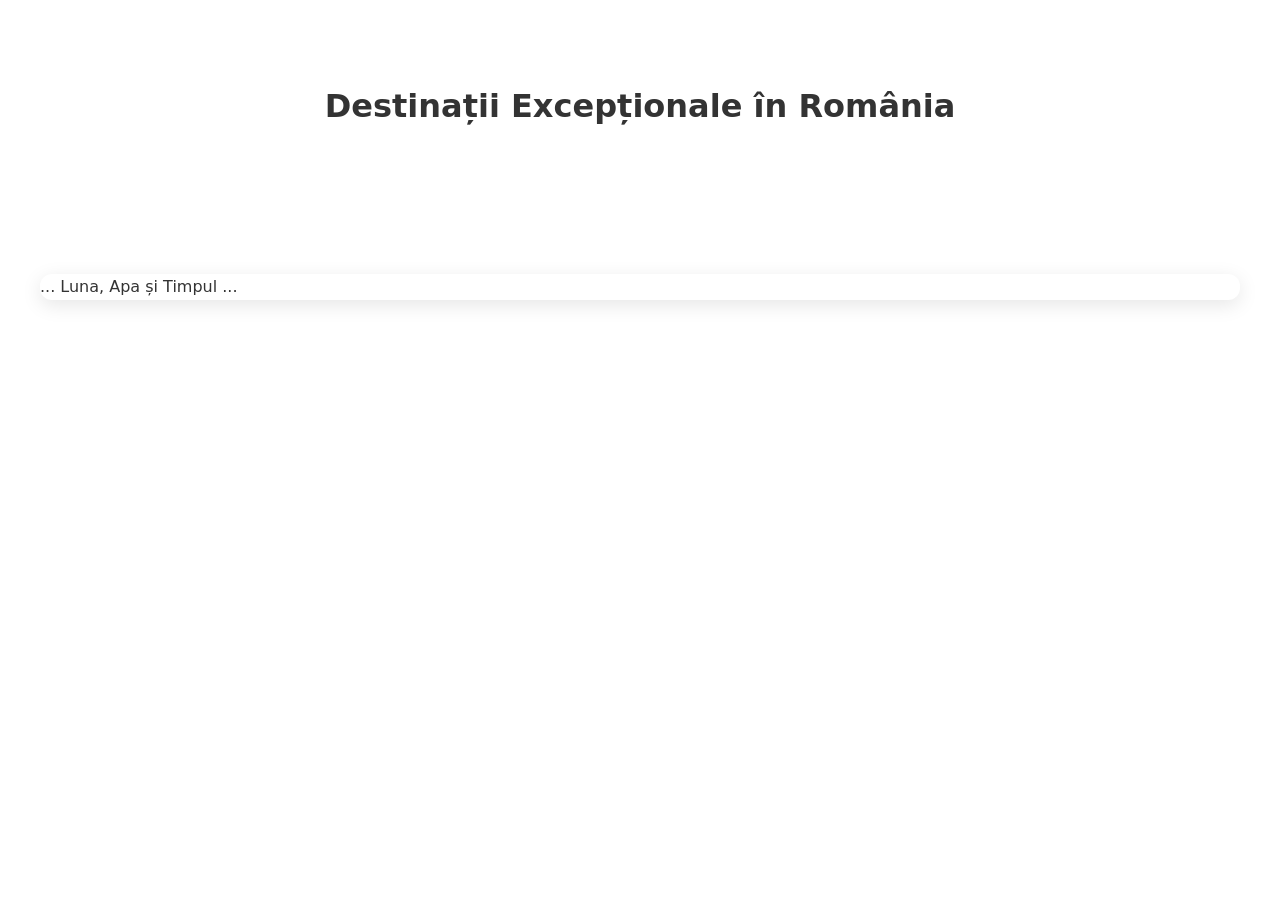
<file: destinatii/romania.html>
<!DOCTYPE html>
<html lang="ro">
<head>
    <meta charset="UTF-8">
    <meta name="viewport" content="width=device-width, initial-scale=1.0">
    <title>România — Evadari.ro</title>
    <link rel="stylesheet" href="../css/style.css">
</head>
<body>
    <nav><!-- same nav as above, copy if needed --></nav>
    <h1 style="text-align:center; padding:60px 20px;">Destinații Excepționale în România</h1>
    <div class="grid">
        <!-- Will add Luna here soon -->
        <div class="card">... Luna, Apa și Timpul ...</div>
    </div>
</body>
</html>
</file>
<file: css/style.css>
:root {
    --primary: #2a4d69;
    --accent: #4a8c7f;
}

body {
    margin: 0;
    font-family: system-ui, -apple-system, sans-serif;
    line-height: 1.6;
    color: #333;
}

header {
    background: linear-gradient(rgba(0,0,0,0.65), rgba(0,0,0,0.65)), url('https://source.unsplash.com/random/1600x900/?carpathian-mountains') center/cover;
    color: white;
    text-align: center;
    padding: 140px 20px 100px;
}

nav {
    background: white;
    box-shadow: 0 2px 10px rgba(0,0,0,0.1);
    position: sticky;
    top: 0;
    z-index: 100;
}

nav ul {
    list-style: none;
    display: flex;
    justify-content: center;
    padding: 0;
    margin: 0;
}

nav a {
    color: var(--primary);
    text-decoration: none;
    padding: 18px 24px;
    font-weight: 600;
}

.grid {
    display: grid;
    grid-template-columns: repeat(auto-fit, minmax(300px, 1fr));
    gap: 25px;
    padding: 60px 20px;
    max-width: 1200px;
    margin: 0 auto;
}

.card {
    border-radius: 12px;
    overflow: hidden;
    box-shadow: 0 5px 20px rgba(0,0,0,0.1);
    transition: all 0.3s;
}

.card:hover {
    transform: translateY(-10px);
    box-shadow: 0 20px 40px rgba(0,0,0,0.15);
}

.card img {
    width: 100%;
    height: 240px;
    object-fit: cover;
}

.card-body {
    padding: 22px;
}

.explore-btn {
    background: var(--primary);
    color: white;
    padding: 12px 28px;
    border-radius: 6px;
    text-decoration: none;
    display: inline-block;
    margin-top: 10px;
    font-weight: 600;
}

footer {
    text-align: center;
    padding: 50px 20px;
    background: #f8f8f8;
    color: #666;
}
</file>
